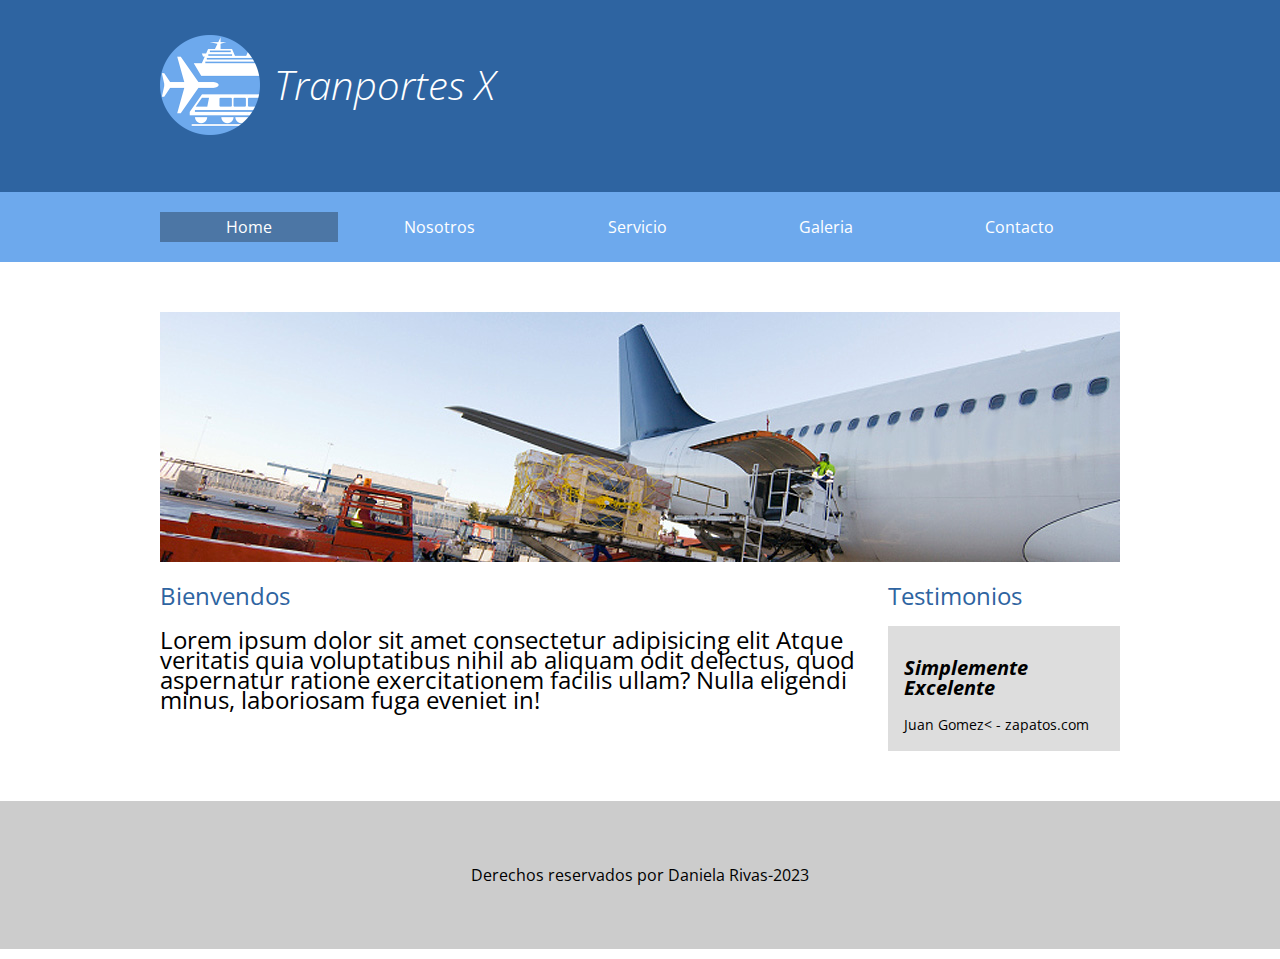
<file: index.html>
<!DOCTYPE html>
<html lang="en">
<head>
    <meta charset="UTF-8">
    <meta http-equiv="X-UA-Compatible" content="IE=edge">
    <meta name="viewport" content="width=device-width, initial-scale=1.0">
    <title>Transporte 2023</title>
    <link href="https://fonts.googleapis.com/css2?family=Open+Sans:wght@300;400;700&family=Pacifico&family=Roboto:wght@100&family=Zilla+Slab:ital,wght@0,400;1,300;1,400&display=swap"
     rel="stylesheet">
    <link rel="stylesheet" href="css/normalize.css">
    <link rel="stylesheet" href="css/transporte.css">
</head>
<body>
    <header> 
        <div class="holder">
            <div class="logo">
                <img src="img/logo.png" alt="Transportes 2023" width="100">
                <h1>Tranportes X</h1>
            </div>
        </div>
    </header>
    <nav>
        <ul class="holder">
            <li><a class="activo" href="index.html">Home</a></li>
            <li><a href="nosotros.html">Nosotros</a></li>
            <li><a href="servicis.html">Servicio</a></li>
            <li><a href="galeria.html">Galeria</a></li>
            <li><a href="contacto.html">Contacto</a></li>
        </ul>
    </nav>
    <main class="holder">
            <div class="homeimg">
                <img src="img/home/img01.jpg" alt="">
            </div>
            <div class="columnas">
                <div class="bienvenidos">
                    <h2>Bienvendos</h2>
                    <p>Lorem ipsum dolor sit amet consectetur adipisicing elit
                         Atque veritatis quia voluptatibus nihil ab aliquam odit
                        delectus, quod aspernatur ratione exercitationem facilis
                        ullam? Nulla eligendi minus, laboriosam fuga eveniet in!</p>
                </div>
                <div class="testimonios">
                    <h2>Testimonios</h2>
                    <div class="testimonio">
                        <span class="cita">Simplemente Excelente</span>
                        <span class="autor">Juan Gomez< - zapatos.com</span>
                    </div>
                </div>
            </div>
    </main>
    <footer>
        <p>Derechos reservados por Daniela Rivas-2023</p>
    </footer>
</body>

</html>
</file>
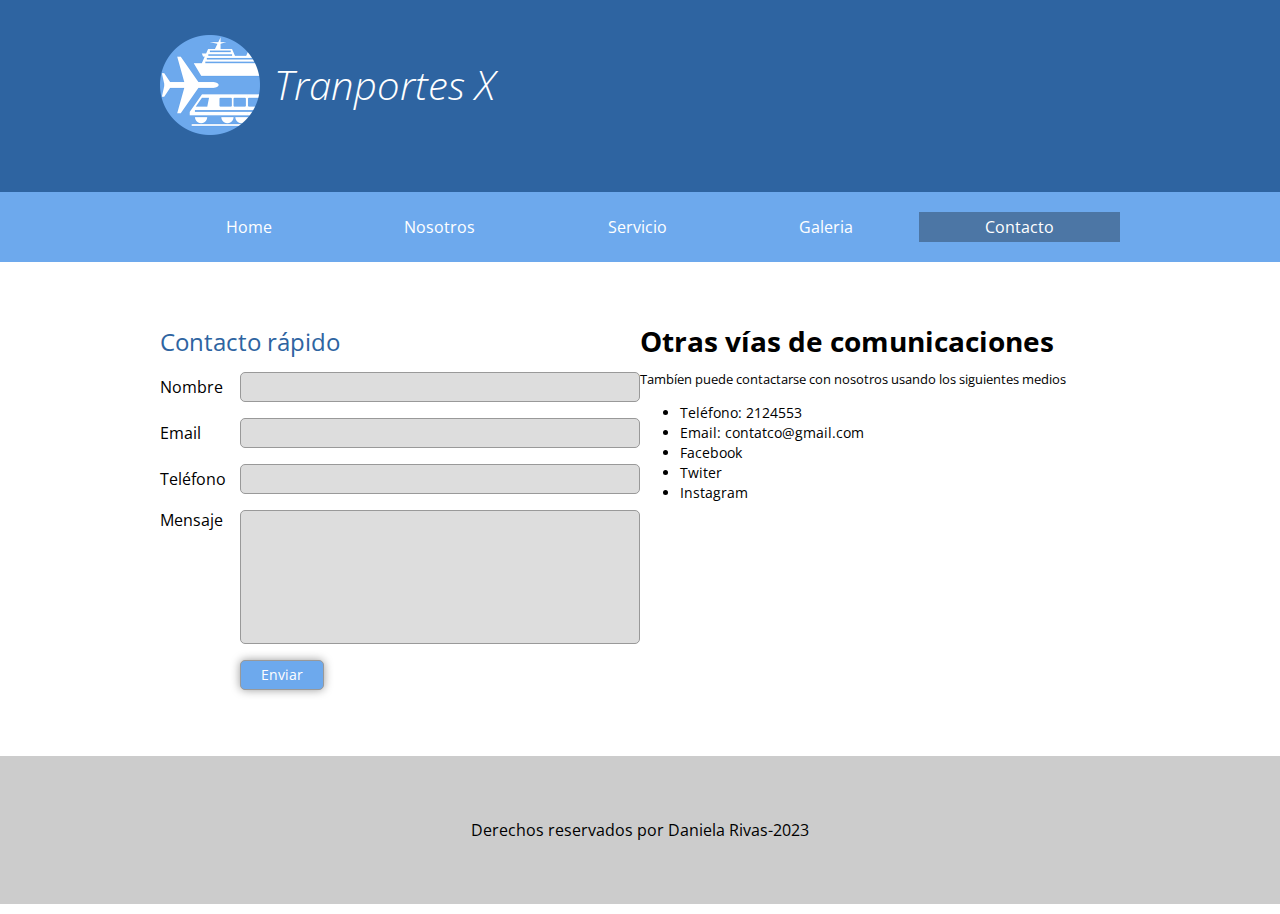
<file: contacto.html>
<!DOCTYPE html>
<html lang="en">
<head>
    <meta charset="UTF-8">
    <meta http-equiv="X-UA-Compatible" content="IE=edge">
    <meta name="viewport" content="width=device-width, initial-scale=1.0">
    <title>Transporte 2023</title>
    <link href="https://fonts.googleapis.com/css2?family=Open+Sans:wght@300;400;700&family=Pacifico&family=Roboto:wght@100&family=Zilla+Slab:ital,wght@0,400;1,300;1,400&display=swap"
     rel="stylesheet">
     <link rel="stylesheet" href="https://cdnjs.cloudflare.com/ajax/libs/font-awesome/6.4.0/css/all.min.css" integrity="sha512-iecdLmaskl7CVkqkXNQ/ZH/XLlvWZOJyj7Yy7tcenmpD1ypASozpmT/E0iPtmFIB46ZmdtAc9eNBvH0H/ZpiBw==" crossorigin="anonymous"
     referrerpolicy="no-referrer" />
    <link rel="stylesheet" href="css/normalize.css">
    <link rel="stylesheet" href="css/transporte.css">
</head>
<body>
    <header> 
        <div class="holder">
            <div class="logo">
                <img src="img/logo.png" alt="Transportes 2023" width="100">
                <h1>Tranportes X</h1>
            </div>
        </div>
    </header>
    <nav>
        <ul class="holder">
            <li><a href="index.html">Home</a></li>
            <li><a href="nosotros.html">Nosotros</a></li>
            <li><a href="servicios.html">Servicio</a></li>
            <li><a href="galeria.html">Galeria</a></li>
            <li><a class="activo" href="contacto.html">Contacto</a></li>
        </ul>
    </nav>
    <main class="holder contacto">
        
        <div>
            <h2>Contacto rápido</h2>
            <form action="" class="formulario">
                <p>
                    <label for="">Nombre</label>
                    <input type="text"/>
                </p>
                <p>
                    <label for="">Email</label>
                    <input type="text"/>
                </p>
                <p>
                    <label for="">Teléfono</label>
                    <input type="text"/>
                </p>
                <p class="arriba">
                    <label for="">Mensaje</label>
                    <textarea name=""></textarea>
                </p>
                <p>
                    
                    <input type="Submit" value="Enviar">
                </p>
            </form>

        </div>
        <div class="datos">
            <h1>Otras vías de comunicaciones</h1>
            <p>Tambíen puede contactarse con nosotros usando los siguientes medios</p>
            <ul>
                <li><i class="fa-solid fa-phone"></i>Teléfono: 2124553</li>
                <li><i class="fa-solid fa-envelope"></i>Email: contatco@gmail.com</li>
                <li><i class="fa-brands fa-facebook"></i>Facebook</li>
                <li><i class="fa-brands fa-twitter"></i>Twiter</li>
                <li><i class="fa-brands fa-instagram"></i>Instagram</li>
            </ul>
        </div>
           
    </main>
    <footer>
        <p>Derechos reservados por Daniela Rivas-2023</p>
    </footer>
</body>

</html>
</file>
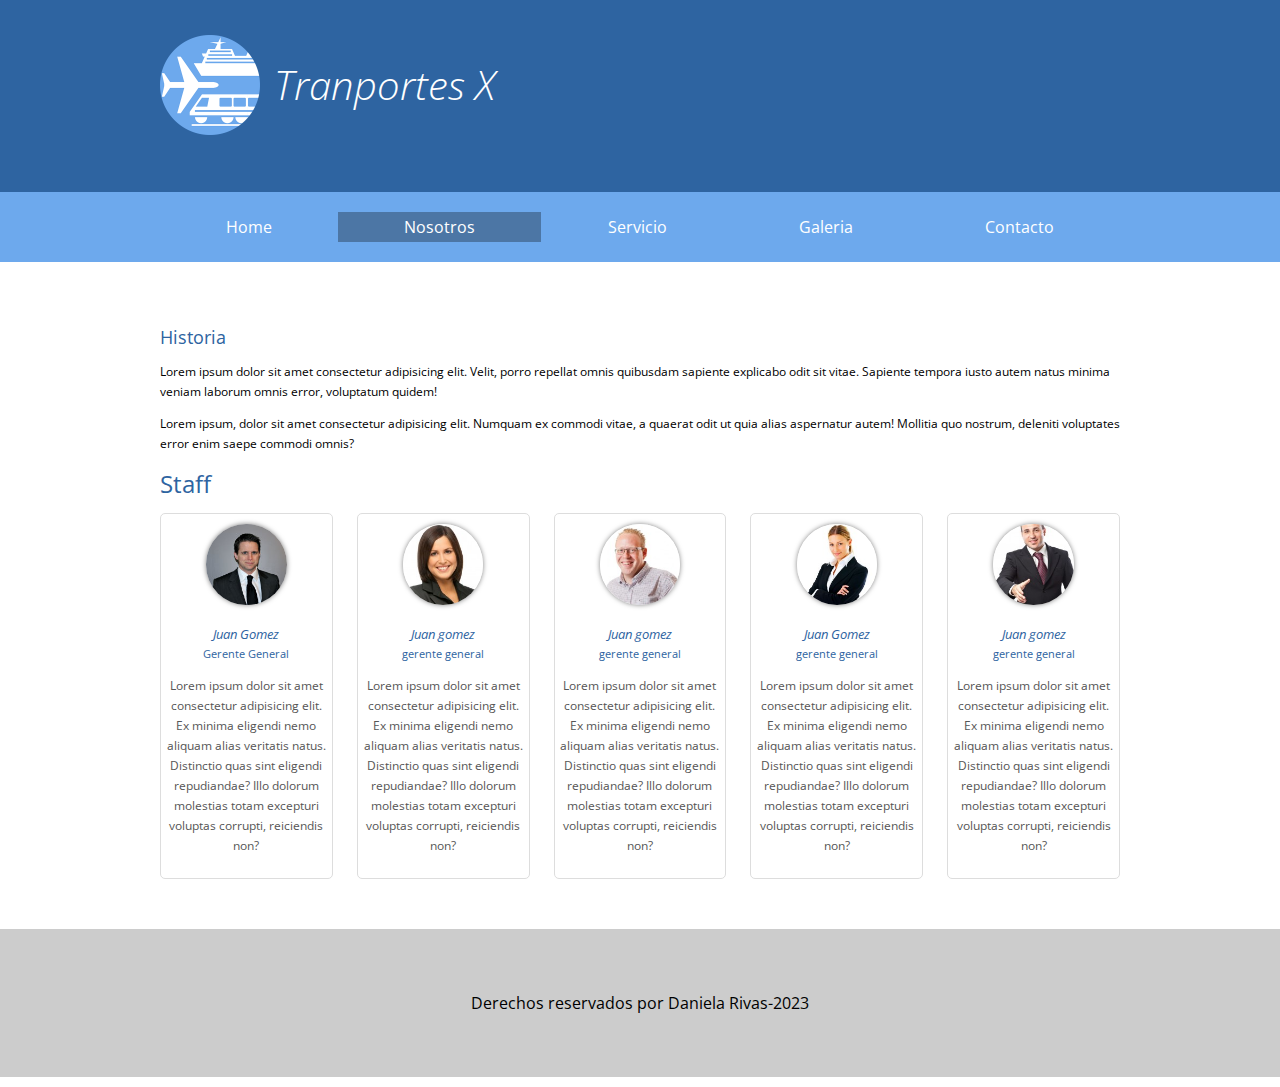
<file: nosotros.html>
<!DOCTYPE html>
<html lang="en">
<head>
    <meta charset="UTF-8">
    <meta http-equiv="X-UA-Compatible" content="IE=edge">
    <meta name="viewport" content="width=device-width, initial-scale=1.0">
    <title>Transporte 2023</title>
    <link href="https://fonts.googleapis.com/css2?family=Open+Sans:wght@300;400;700&family=Pacifico&family=Roboto:wght@100&family=Zilla+Slab:ital,wght@0,400;1,300;1,400&display=swap"
     rel="stylesheet">
    <link rel="stylesheet" href="css/normalize.css">
    <link rel="stylesheet" href="css/transporte.css">
</head>
<body>
    <header> 
        <div class="holder">
            <div class="logo">
                <img src="img/logo.png" alt="Transportes 2023" width="100">
                <h1>Tranportes X</h1>
            </div>
        </div>
    </header>
    <nav>
        <ul class="holder">
            <li><a href="index.html">Home</a></li>
            <li><a class="activo" href="nosotros.html">Nosotros</a></li>
            <li><a href="servicios.html">Servicio</a></li>
            <li><a href="galeria.html">Galeria</a></li>
            <li><a href="contacto.html">Contacto</a></li>
        </ul>
    </nav>
    <main class="holder">
        <section class="historia">
        <h2>Historia</h2>
            <p>Lorem ipsum dolor sit amet consectetur adipisicing elit. Velit, porro repellat 
            omnis quibusdam sapiente explicabo odit sit vitae. Sapiente tempora iusto autem natus minima
            veniam laborum omnis error, voluptatum quidem!</p>
            <p>Lorem ipsum, dolor sit amet consectetur adipisicing elit. Numquam ex commodi vitae,
            a quaerat odit ut quia alias aspernatur autem! Mollitia quo nostrum, deleniti voluptates
            error enim saepe commodi omnis?</p>
        </section>
                 <h2>Staff</h2>

                    <div class="personas">

                        <div class="persona">
                            <img src="img/nosotros/nosotros1.jpg" alt="foto juan gomez">
                            <h5>Juan Gomez</h5>
                            <h6>Gerente General</h6>

                        <p>Lorem ipsum dolor sit amet consectetur adipisicing elit. Ex minima eligendi
                             nemo aliquam alias veritatis natus. Distinctio quas sint eligendi repudiandae? Illo dolorum molestias
                             totam excepturi voluptas corrupti, reiciendis non?</p>

                        </div>
                        <div class="persona">
                            <img src="img/nosotros/nosotros2.jpg" alt="foto juan gomez">
                            <h5>Juan gomez</h5>
                            <h6>gerente general</h6>

                        <p>Lorem ipsum dolor sit amet consectetur adipisicing elit. Ex minima eligendi
                             nemo aliquam alias veritatis natus. Distinctio quas sint eligendi repudiandae? Illo dolorum molestias
                             totam excepturi voluptas corrupti, reiciendis non?</p>

                        </div>
                        <div class="persona">
                            <img src="img/nosotros/nosotros3.jpg" alt="foto juan gomez">
                            <h5>Juan gomez</h5>
                            <h6>gerente general</h6>

                        <p>Lorem ipsum dolor sit amet consectetur adipisicing elit. Ex minima eligendi
                             nemo aliquam alias veritatis natus. Distinctio quas sint eligendi repudiandae? Illo dolorum molestias
                             totam excepturi voluptas corrupti, reiciendis non?</p>

                        </div>
                        <div class="persona">
                            <img src="img/nosotros/nosotros4.jpg" alt="foto juan gomez">
                            <h5>Juan Gomez</h5>
                            <h6>gerente general</h6>

                        <p>Lorem ipsum dolor sit amet consectetur adipisicing elit. Ex minima eligendi
                             nemo aliquam alias veritatis natus. Distinctio quas sint eligendi repudiandae? Illo dolorum molestias
                             totam excepturi voluptas corrupti, reiciendis non?</p>

                        </div>
                        <div class="persona">
                            <img src="img/nosotros/nosotros5.jpg" alt="foto juan gomez">
                            <h5>Juan gomez</h5>
                            <h6>gerente general</h6>

                        <p>Lorem ipsum dolor sit amet consectetur adipisicing elit. Ex minima eligendi
                             nemo aliquam alias veritatis natus. Distinctio quas sint eligendi repudiandae? Illo dolorum molestias
                             totam excepturi voluptas corrupti, reiciendis non?</p>

                        </div>
                    
                    </div>
           
    </main>
    <footer>
        <p>Derechos reservados por Daniela Rivas-2023</p>
    </footer>
</body>

</html>
</file>
<file: css/transporte.css>
/* font-family: 'Open Sans', sans-serif; */

body{
    font-family: 'Open Sans', sans-serif; 
    font-size: 16px;
     line-height: 20px; /*separacion entre linea y linea */
}
header{
    background-color: #2e64a1;
    padding: 15px 0px;
}
header h1{
    color: white;
    font-size: 40px;
    font-style: italic;
    font-weight: 100;
    display: inline-block;
    position: relative;
    bottom: 35px;
    margin-left: 10px;
}

nav{
    background-color: #6da9ed;
    margin-bottom: 30px;
}
nav ul{
    list-style: none;
    margin: 0;
    padding: 0;
    display: flex;
}

nav ul li{
    flex-grow: 1;
}
nav ul li a{
    text-decoration: none;
    color: white;
    padding: 5px 0 ;
    display: flex;
    justify-content: center;
}
nav ul li a:hover{
    background-color: rgba(0,0,0,0.3);
}

nav ul li a.activo{
    background-color: #4c76a5;
}

footer{
    background-color: #ccc;
    padding: 48px;
    text-align: center;
    clear: both;
    margin-top: 30px;
    margin-bottom: 10px;
}

.holder{
    max-width: 960px;
    margin: auto;
    padding: 20px;
}
h2{
    color: #2e64a1;
    font-weight: 400;
}

.homeimg img{
    max-width: 100%;
}
.columnas{
    display: flex;
}
.bienvenidos{
    width: 75%;
    padding-right: 30px;
}
.testimonios{
    width: 25%;
}
.bienvenidos p{
    font-size: 24px;
}

.testimonio{
    background-color: #ddd;
    padding: 16px;
}

.testimonio .cita{
    font-weight: bold;
    font-style: italic;
    font-size: 20px;
    display: block;
    margin: 16px 0;
}

.testimonio .autor{
    font-size: 14px;
}

/* Estilos para la seccion nosotros */

.historia{
    font-size: 12px;
}

.personas{
    display: flex;
    justify-content: space-between;
}
.persona{
    width: 18%;
    border: 1px solid  #ddd;
    border-radius: 5px;
    text-align: center;
    padding: 10px 5px;
    box-sizing: border-box;
}
.persona img{
    border-radius: 50%;
    width: 50%;
    box-shadow: 0 0 5px rgba(0,0,0,0.5);
    margin-bottom: 15px;
}

.persona h5, 
.persona h6{
    margin: 0;
    color: #2e64a1;
    font-weight: normal;
}
.persona h5{
    font-style: italic;
    font-size: 13px;
}
.persona p{
    font-size: 12px;
    color: #565656;
    text-align: center;
}

/* fin de nosotros */

/* Inicio de contacto */

.contacto{
    display: flex;
    gap: 0px;
}
.contacto div{
    width: 100%;
}

.contacto .datos{
    font-size: 14px ;
}
.datos p{
    font-size: 13px ;
    list-style: none;
}

.datos ul li{
    font: size 13px;
}

.formulario p{
    display: flex;
}

.formulario p label{
    min-width: 80px;
}

.formulario p input,
.formulario p textarea{
    width: 100%;
    background-color: #ddd;
    border-radius: 5px;
    border: 1px solid #999;
    padding: 6px;
    font-size: 14px;
}

.formulario p textarea{
    resize: none;
    height: 120px;
}

.formulario p label{
    display: flex;
    align-items: center;
}

.arriba{
    align-items: start;
}

.formulario input[type="submit"]{
    background-color: #6da9ed ;
    box-shadow: 0 0 10px rgba(0,0,0,0.4);
    color: white;
    width: auto;
    padding: 6px 20px;
    margin-left: 80px;
    /* position: relative;
    left: 80px; */
    cursor: pointer;
    transition: all 0.3s ease;
}
.formulario input[type="submit"]:hover{
    background-color: #2e64a1;
}

@media screen  and (max-width:550px) {

    .columnas{
        flex-direction: column;
        padding: 0 16px;
    }
    .bienvenidos,
    .testimonios{
        width: 100%;
    }

    .testimonio{
        max-width: 50%;
        margin: auto;
    }

    .bienvenidos p{
        font-size: 16px;
        line-height: 26px;
    }

    .personas{
        flex-wrap: wrap;
    }

    .persona{
        width: 30%;
        width: 47%;
        margin-bottom: 10px;
    }

    .persona p{
        text-align: center;
    }

    .contacto{
        flex-direction: column-reverse;
        /* flex-direction: column; */
    }

    .formulario p{
        display: block;
    }
    .formulario p input,
    .formulario p textarea{
        width: 95%;
    }

    .formulario input[type="submit"]{
        margin-left: 420px;
    }
    
    header .holder{
        display: flex;
        justify-content: center;
    }
    header .logo img{
        max-width: 80px;
    }

    header h1{
        bottom: 20px;
    }
    nav ul.holder{
       flex-direction: column;
       padding: 0;
    }
}
</file>
